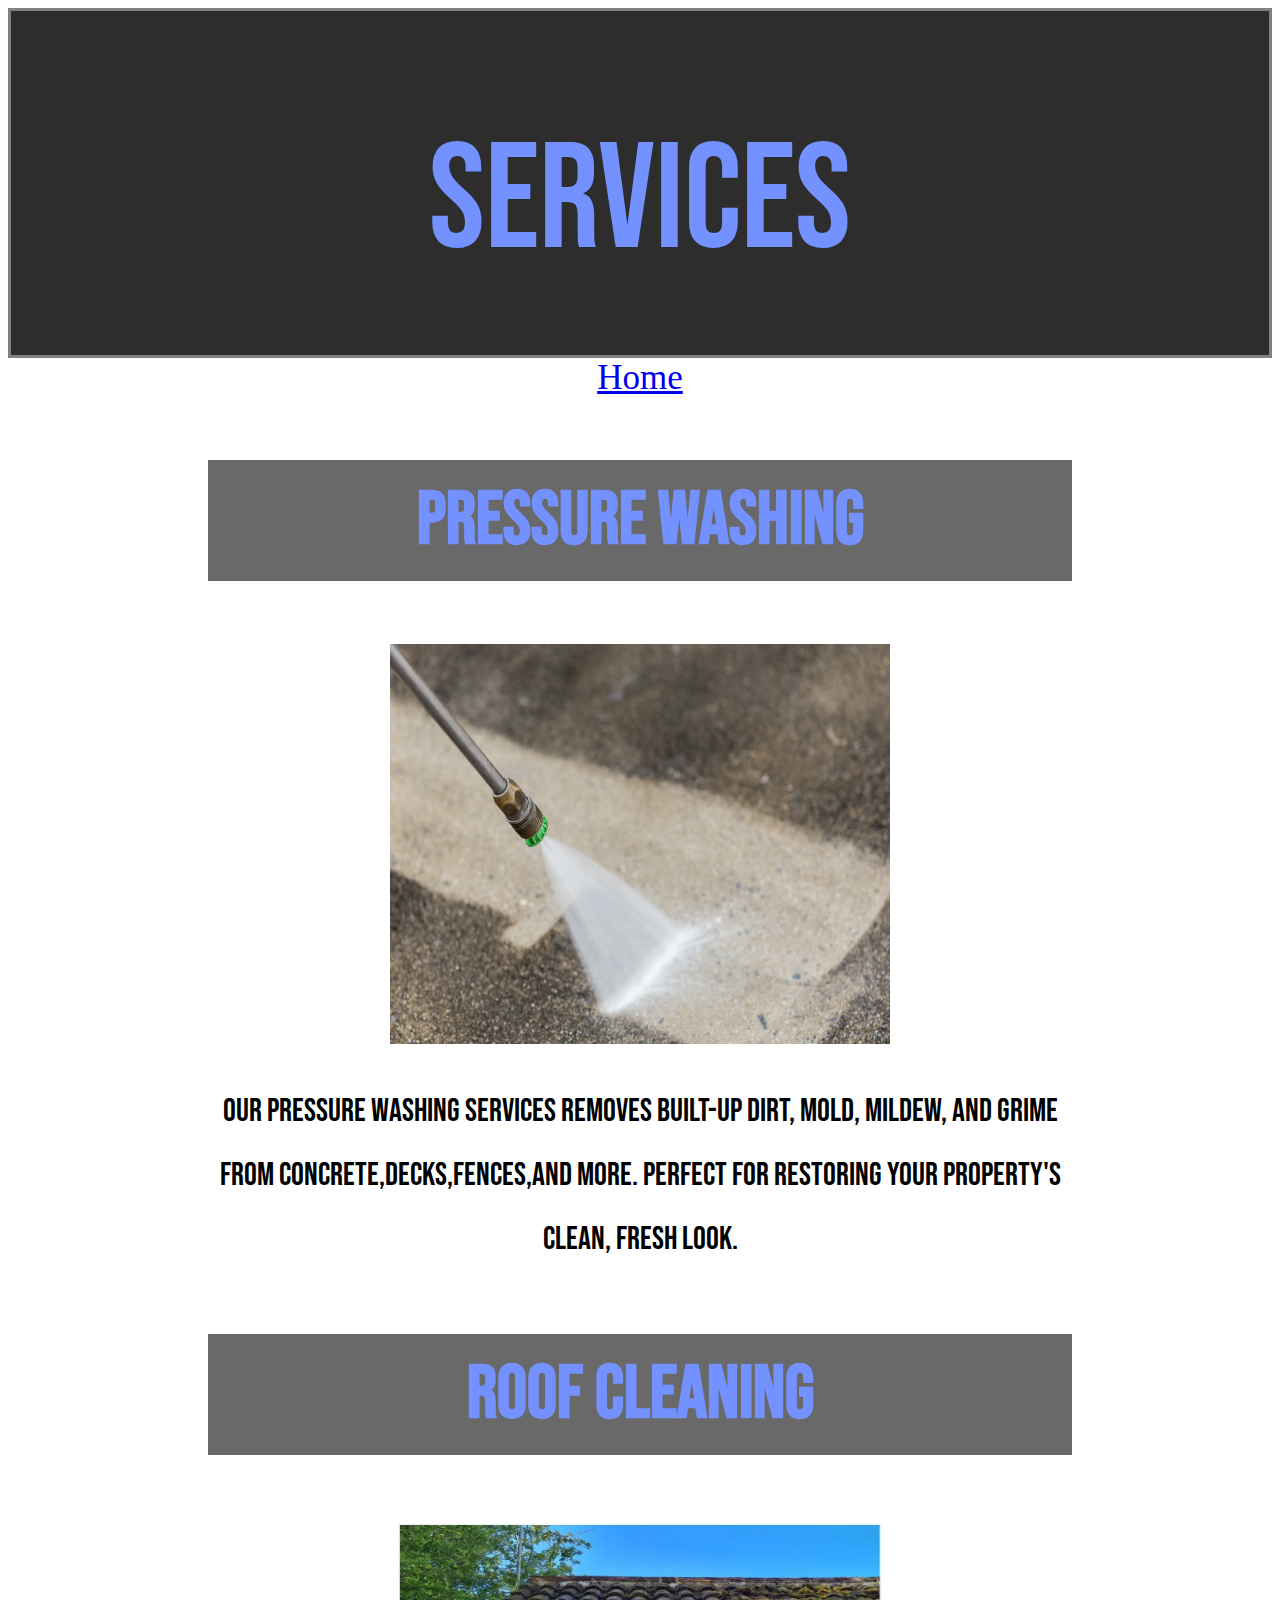
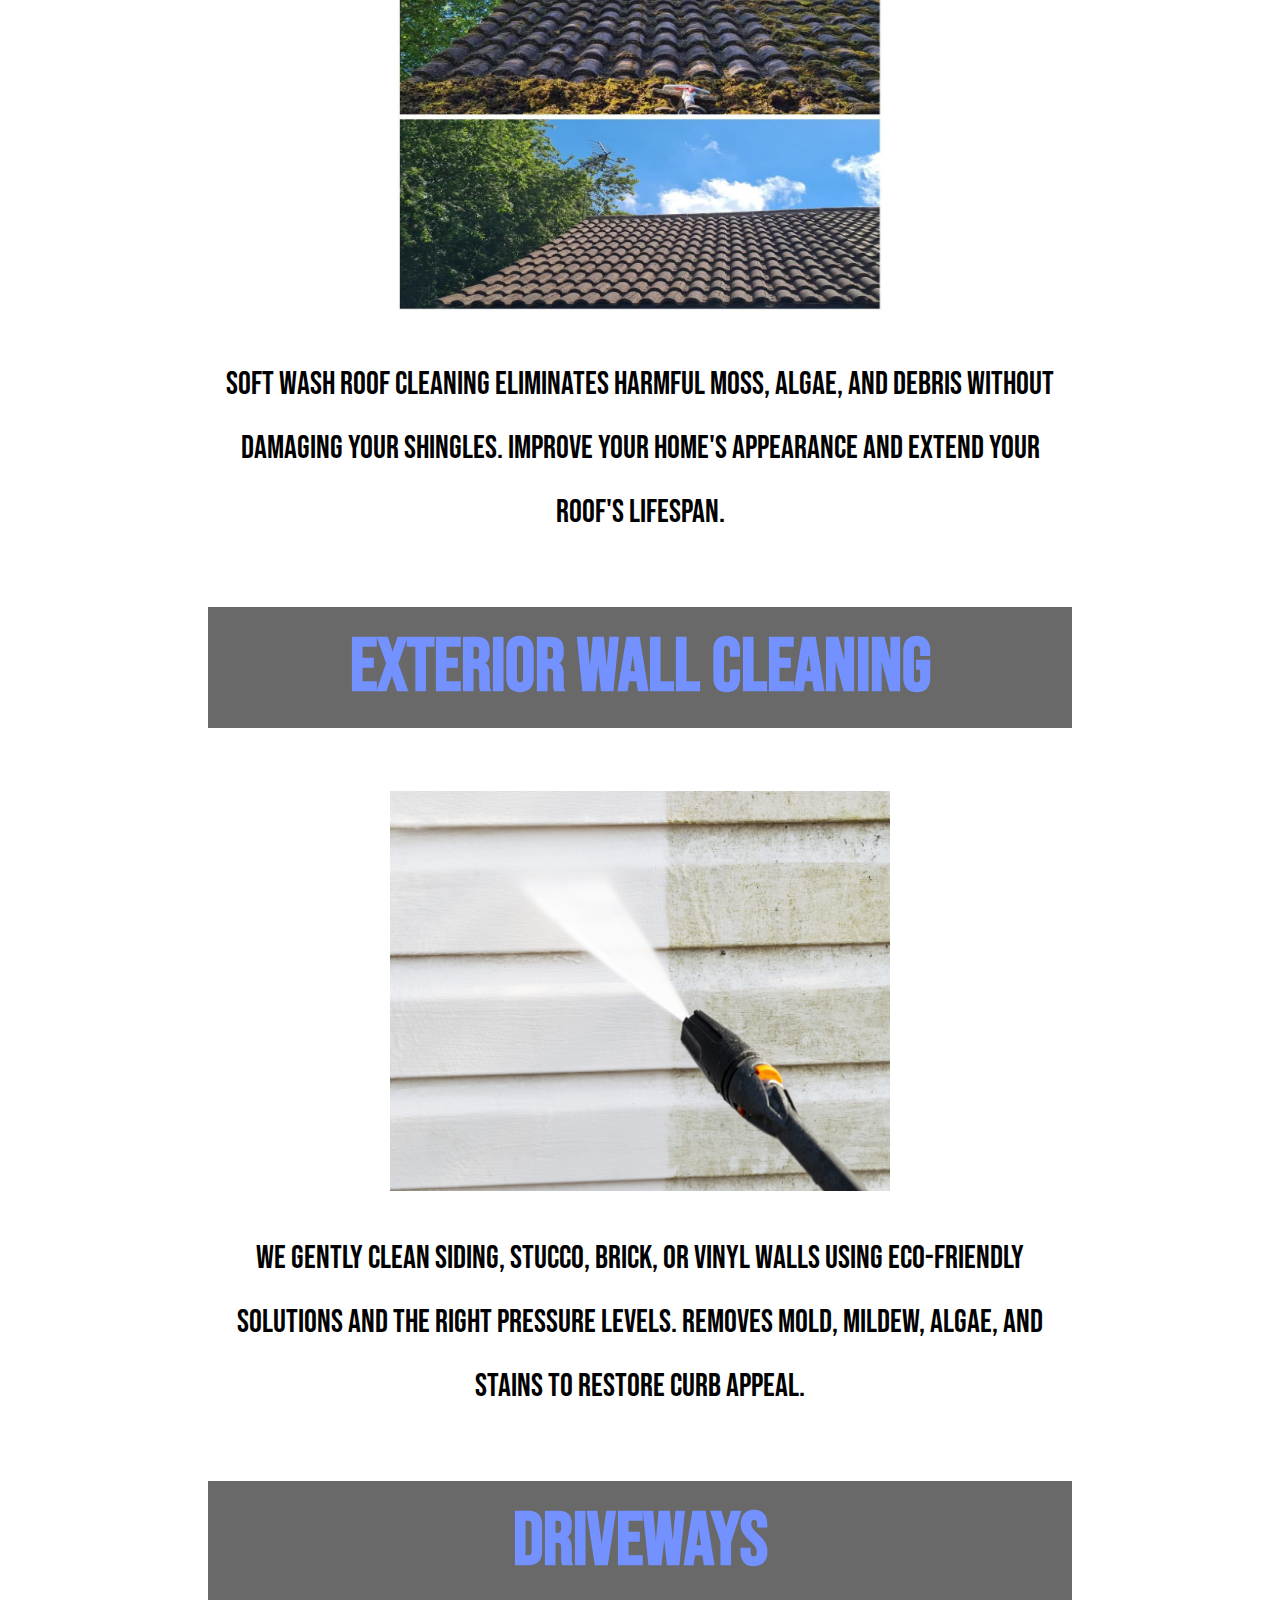
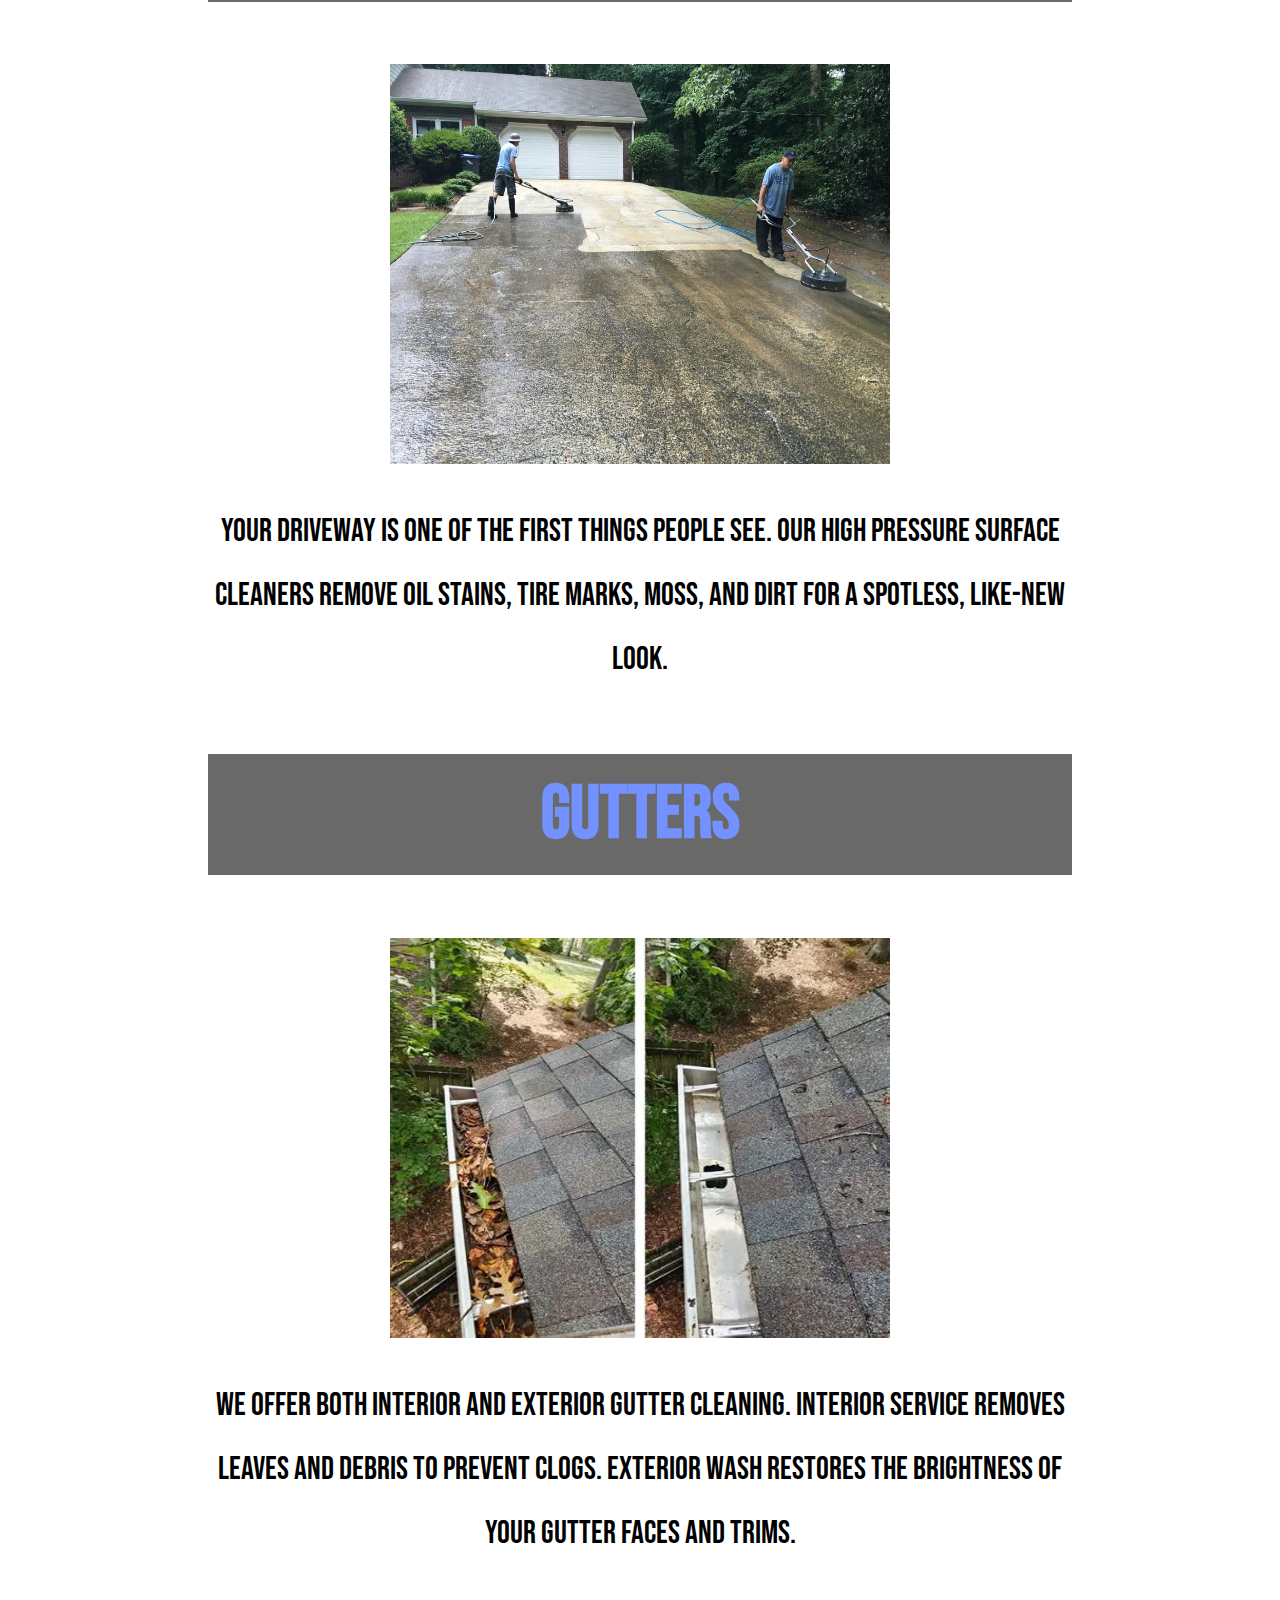
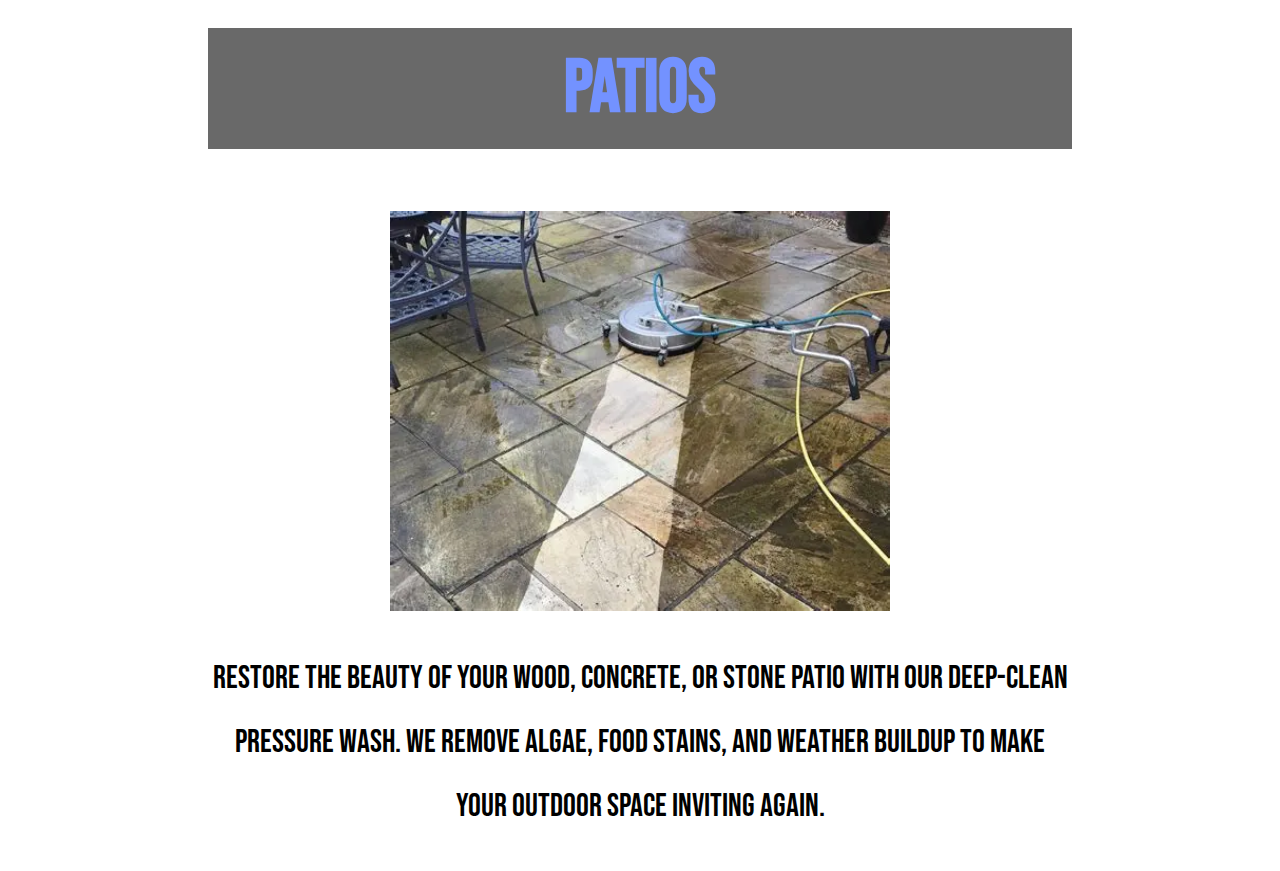
<file: OW.html>
<!DOCTYPE html>
<html lang="en">
    <head>
        <title>Truewash</title>
        <meta charset="utf-8">
        <link rel="stylesheet" href="./styles.css">
        <link href="https://fonts.googleapis.com/css2?family=Bebas+Neue&display=swap" rel="stylesheet">
    </head>
    <body class="page-two">
        <header>
            <h1 id="OW.html">Services</h1>
        </header>
        <main>
            <section class="center">
                <a href="index.html">Home</a>
                <h2>Pressure Washing</h2>
                <div>
                    <img src="./assets/pwash.jpg"
                    alt="pressure washer with hose"(our work)
                    width="500"
                    height="400"
                </div>
                <p>Our pressure washing services removes built-up dirt, mold, mildew, and grime from concrete,decks,fences,and more. Perfect for restoring your property's clean, fresh look.</p>
                <h2>Roof Cleaning</h2>
                <div>
                    <img src="./assets/roofcleaning.webp"
                    alt="roof cleaning"
                    width="500"
                    height="400"
                </div>
                <p>Soft wash roof cleaning eliminates harmful moss, algae, and debris without damaging your shingles. Improve your home's appearance and extend your roof's lifespan.</p>
                <h2>Exterior Wall Cleaning</h2>
                <div>
                    <img src="./assets/exteriorwalls.jpg"
                    alt="Exterior wall cleaning"
                    width="500"
                    height="400"
                </div>
                <p>We gently clean siding, stucco, brick, or vinyl walls using eco-friendly solutions and the right pressure levels. Removes mold, mildew, algae, and stains to restore curb appeal.</p>
                <h2>Driveways</h2>
                <div>
                    <img src="./assets/driveway.jpg"
                    alt="driveway cleaning"
                    width="500"
                    height="400"
                </div>
                <p>Your driveway is one of the first things people see. Our high pressure surface cleaners remove oil stains, tire marks, moss, and dirt for a spotless, like-new look.</p>
                <h2>Gutters</h2>
                <div>
                    <img src="./assets/gutter.webp"
                    alt="gutter cleaning"
                    width="500"
                    height="400"
                </div>
                <p>We offer both interior and exterior gutter cleaning. Interior service removes leaves and debris to prevent clogs. Exterior wash restores the brightness of your gutter faces and trims.</p>
                <h2>Patios</h2>
                <div>
                    <img src="./assets/patio.webp"
                    alt="patio cleaning"
                    width="500"
                    height="400"
                </div>
                <p>Restore the beauty of your wood, concrete, or stone patio with our deep-clean pressure wash. We remove algae, food stains, and weather buildup to make your outdoor space inviting again.</p>
            </section>
        </main>
    </body>
</file>
<file: styles.css>
*{
    box-sizing: border-box;
}

body{
    background-color: seashell rgb(255, 236, 222);
}

header{
    background-color: rgb(45, 45, 45);
    border: 3px solid grey;
    height: 350px;
    box-sizing: border-box;
}

h1{
    color: rgb(115, 146, 255); font-family: "Bebas Neue", sans-serif, Verdana, Georgia; 
    font-weight: lighter;
    font-size: 150px;
    text-align: center;
}

h2{
    color: rgb(115, 146, 255); font-family: "Bebas Neue", sans-serif, Verdana, Georgia; 
    background-color: dimgray;
    font-size: 75px;
    padding: 15px;
}

p{
    font-family: "Bebas Neue", sans-serif, Verdana, Georgia; 
    font-size: xx-large;
    line-height: 2;
}

li{
    font-family: "Bebas Neue", sans-serif, Verdana, Georgia; 
    background-color:rgb(178, 192, 242) ;
    font-size: x-large;
    font-style: italic;    
}

ul{
    margin-left: 200px;
}

.page-one{
    text-decoration: underline;
}

.page-two{
    text-align: center;
}

.page-two h2{
    text-align: center;
}

a{
    font-size: 35px;
}

/* Normal state*/
.click{
    color: blue;
    text-decoration: none;
}

/*Pseudo-class: when hovered*/
.click:hover{
    color: blueviolet;
}

.center{
    margin-left: 200px;
    margin-right: 200px;
}

#PWD{
    margin: auto;
}

.text{
    font-size: 30px;
    text-align: center;
    max-width: fit-content;
    height: 40%;
    background-image: url(./assets/whiteblue.jpg);
}

.container{
    background-image:url(./assets/blue.jpg);
    background-repeat: no-repeat;
    background-position: top;
}

.info{
    max-width: max-content;
}
    
.banner{
    height: 350px ;
    background-image:url(./assets/greybanner.webp) ;
    
}
</file>
